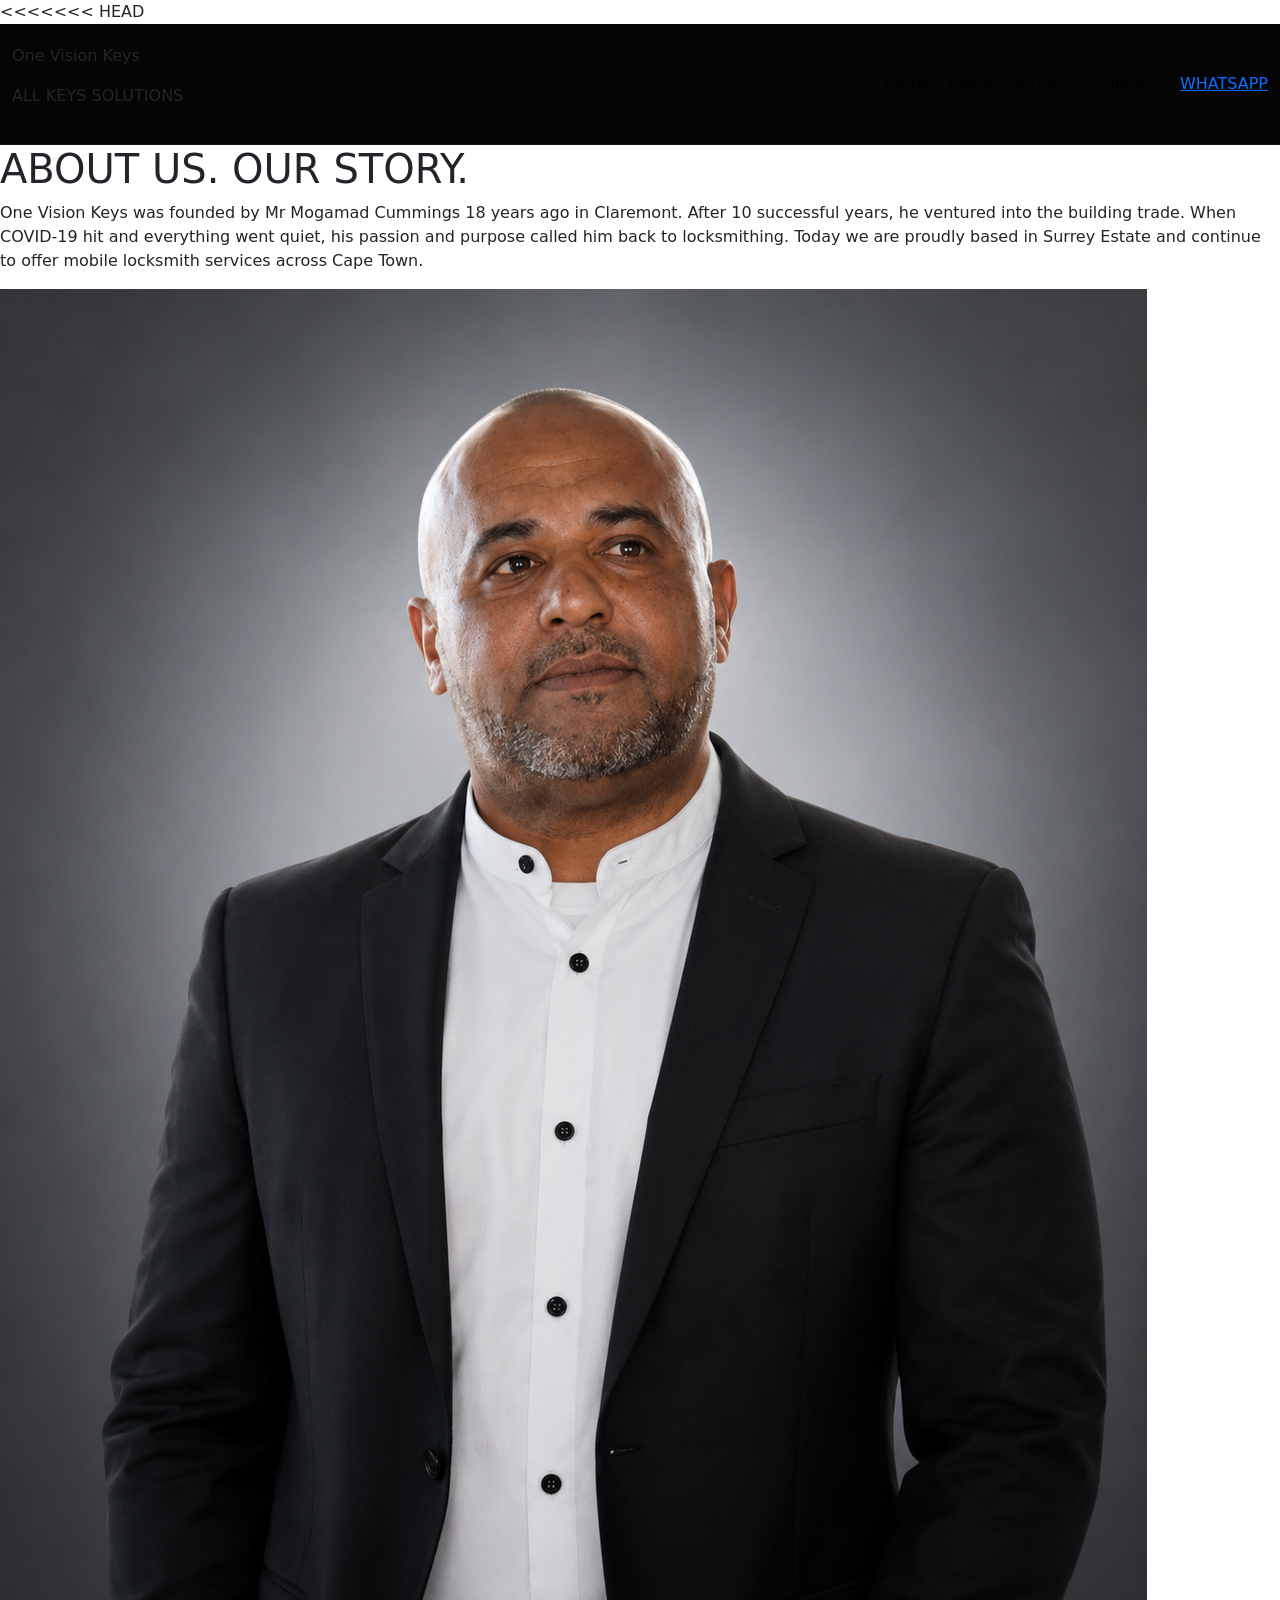
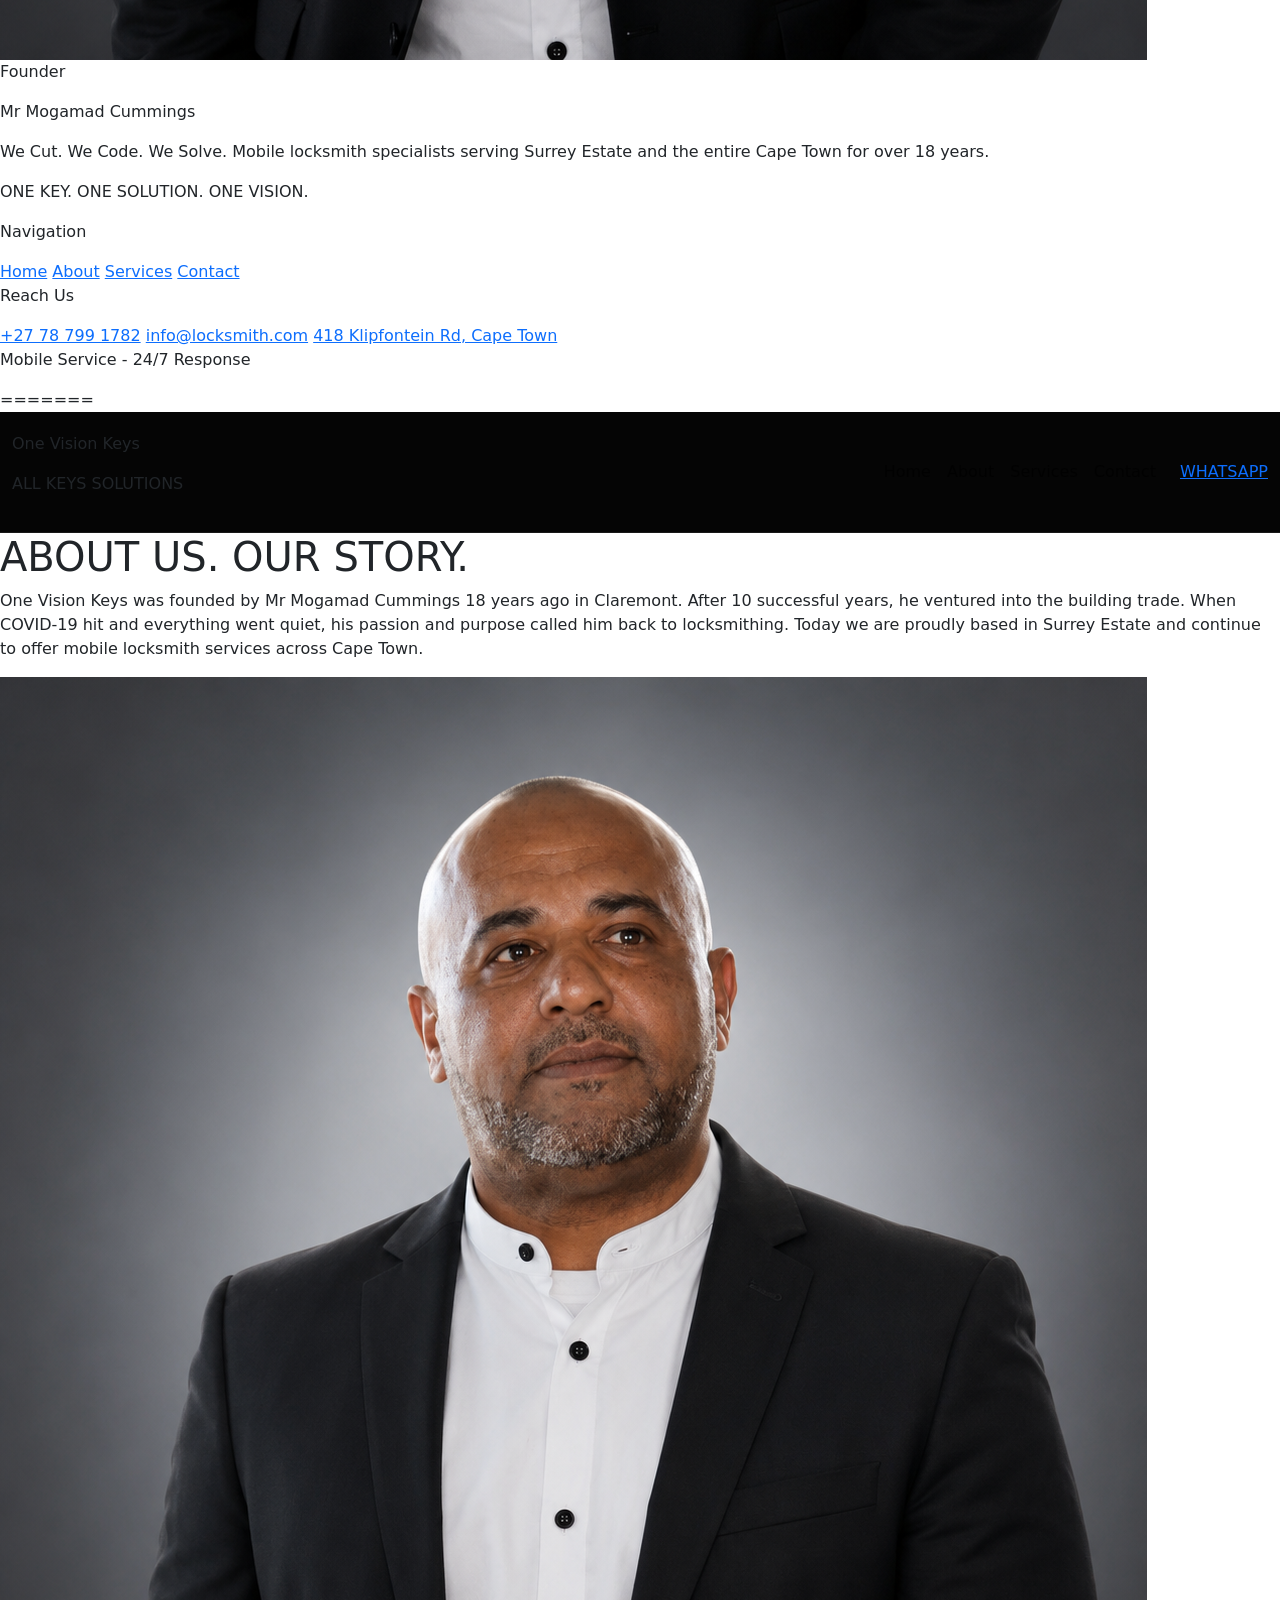
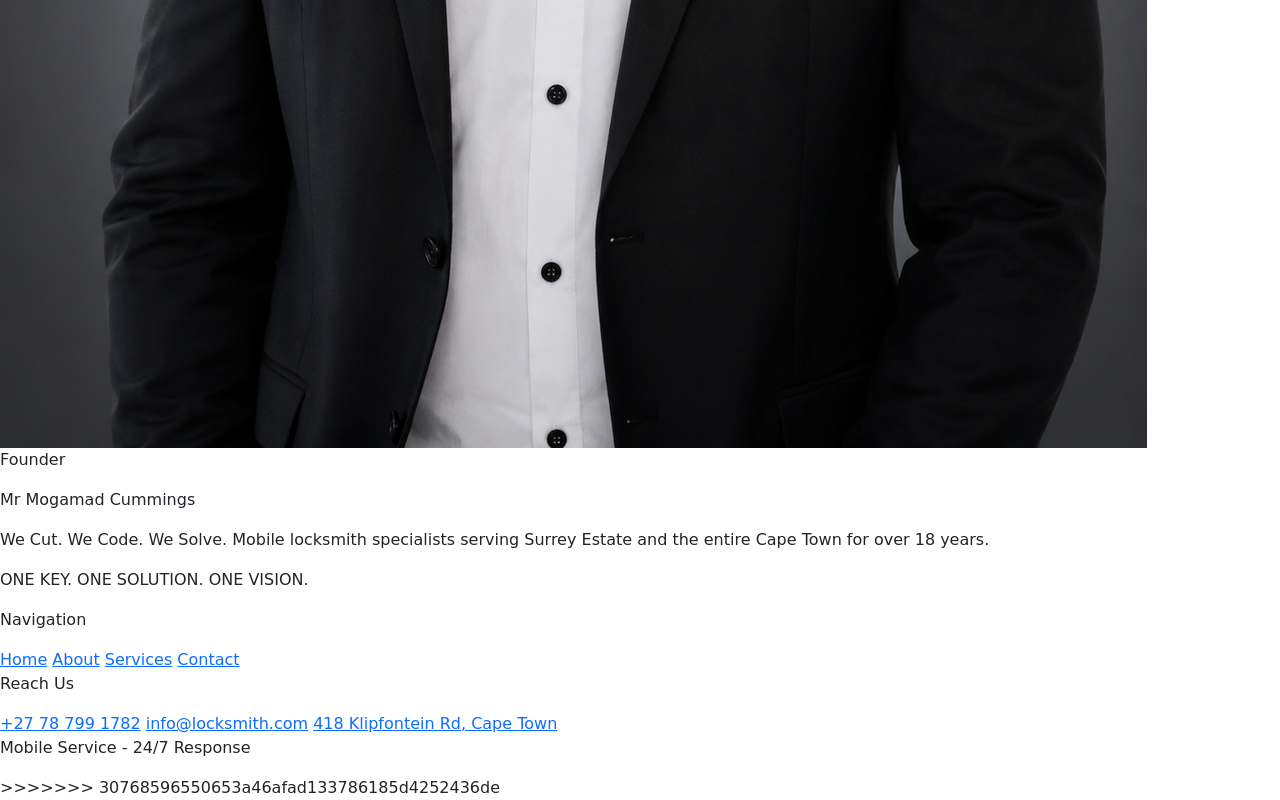
<file: about.html>
<<<<<<< HEAD
<!DOCTYPE html>
<html lang="en">
<head>
    <meta charset="UTF-8">
    <meta name="viewport" content="width=device-width, initial-scale=1.0">
    <link href="https://cdn.jsdelivr.net/npm/bootstrap@5.3.8/dist/css/bootstrap.min.css" rel="stylesheet" integrity="sha384-sRIl4kxILFvY47J16cr9ZwB07vP4J8+LH7qKQnuqkuIAvNWLzeN8tE5YBujZqJLB" crossorigin="anonymous">
    <link rel="stylesheet" href="style.css">
    <title>One Vision Keys</title>
</head>
<body>
    
    <nav class="navbar navbar-expand-lg">
  <div class="container-fluid">
     <div class="brand-stack">
      <p class="brand-title">One Vision Keys</p>
      <p class="brand-tagline">ALL KEYS SOLUTIONS</p>
    </div>
    <button class="navbar-toggler" type="button" data-bs-toggle="collapse" data-bs-target="#navbarNavAltMarkup" aria-controls="navbarNavAltMarkup" aria-expanded="false" aria-label="Toggle navigation">
      <span class="navbar-toggler-icon"></span>
    </button>
    <div class="collapse navbar-collapse justify-content-end" id="navbarNavAltMarkup">
      <div class="navbar-nav align-items-lg-center me-lg-3">
        <a class="nav-link" href="index.html">Home</a>
        <a class="nav-link" href="about.html">About</a>
        <a class="nav-link" href="services.html">Services</a>
        <a class="nav-link" href="contact.html">Contact</a>
      </div>
      <a
        class="whatsapp-button mt-3 mt-lg-0"
        href="https://wa.me/27787991782?text=Hi%20One%20Vision%20Keys%2C%20I%20need%20help."
        target="_blank"
        rel="noopener noreferrer"
      >
        WHATSAPP
      </a>
    </div>
  </div>
</nav>

<section class="hero">
  <div class="hero-copy">


    <h1 class="hero-title">
      ABOUT US.
      <span>OUR STORY.</span>
    </h1>

    <p class="hero-text">
      One Vision Keys was founded by Mr Mogamad Cummings 18 years ago in Claremont. After 10 successful years, he ventured into the building trade. When COVID-19 hit and everything went quiet, his passion and purpose called him back to locksmithing. Today we are proudly based in Surrey Estate and continue to offer mobile locksmith services across Cape Town.
    </p>
  </div>

  <div class="hero-media">
    <img src="profile.png" alt="Locksmith service" class="hero-image">

    <div class="hero-card">
      <p class="hero-card-title">Founder</p>
      <p class="hero-card-text">Mr Mogamad Cummings</p>
    </div>
  </div>
</section>

 










<footer class="site-footer">
  <div class="footer-grid">
    <div class="footer-about">
      <p class="footer-copy">We Cut. We Code. We Solve. Mobile locksmith specialists serving Surrey Estate and the entire Cape Town for over 18 years.</p>
      <p class="footer-tagline">ONE KEY. ONE SOLUTION. ONE VISION.</p>
    </div>

    <div class="footer-nav">
      <p class="footer-heading">Navigation</p>
      <a href="index.html" class="footer-link">Home</a>
      <a href="about.html" class="footer-link">About</a>
      <a href="services.html" class="footer-link">Services</a>
      <a href="contact.html" class="footer-link">Contact</a>
    </div>

    <div class="footer-contact">
      <p class="footer-heading">Reach Us</p>
      <a href="tel:+27787991782" class="footer-link footer-contact-item"><i data-lucide="phone" class="feature-icon"></i>+27 78 799 1782</a>
      <a href="mailto:onevisionkeys@gmail.com" class="footer-link footer-contact-item"><i data-lucide="mail" class="feature-icon"></i>info@locksmith.com</a>
      <a href="https://maps.google.com/?q=418 Klipfontein Rd, Cape Town" class="footer-link footer-contact-item"><i data-lucide="pin" class="feature-icon"></i>418 Klipfontein Rd, Cape Town</a>
      <p class="footer-contact-note"><i data-lucide="clock" class="feature-icon"></i>Mobile Service - 24/7 Response</p>
    </div>
  </div>
</footer>

<script>
  // Initialize Lucide icons
  lucide.createIcons();
</script>
<script src="https://cdn.jsdelivr.net/npm/bootstrap@5.3.8/dist/js/bootstrap.bundle.min.js" integrity="sha384-FKyoEForCGlyvwx9Hj09JcYn3nv7wiPVlz7YYwJrWVcXK/BmnVDxM+D2scQbITxI" crossorigin="anonymous"></script>
</body>
</html>
=======
<!DOCTYPE html>
<html lang="en">
<head>
    <meta charset="UTF-8">
    <meta name="viewport" content="width=device-width, initial-scale=1.0">
    <link href="https://cdn.jsdelivr.net/npm/bootstrap@5.3.8/dist/css/bootstrap.min.css" rel="stylesheet" integrity="sha384-sRIl4kxILFvY47J16cr9ZwB07vP4J8+LH7qKQnuqkuIAvNWLzeN8tE5YBujZqJLB" crossorigin="anonymous">
    <link rel="stylesheet" href="style.css">
    <title>One Vision Keys</title>
</head>
<body>
    
    <nav class="navbar navbar-expand-lg">
  <div class="container-fluid">
     <div class="brand-stack">
      <p class="brand-title">One Vision Keys</p>
      <p class="brand-tagline">ALL KEYS SOLUTIONS</p>
    </div>
    <button class="navbar-toggler" type="button" data-bs-toggle="collapse" data-bs-target="#navbarNavAltMarkup" aria-controls="navbarNavAltMarkup" aria-expanded="false" aria-label="Toggle navigation">
      <span class="navbar-toggler-icon"></span>
    </button>
    <div class="collapse navbar-collapse justify-content-end" id="navbarNavAltMarkup">
      <div class="navbar-nav align-items-lg-center me-lg-3">
        <a class="nav-link" href="index.html">Home</a>
        <a class="nav-link" href="about.html">About</a>
        <a class="nav-link" href="services.html">Services</a>
        <a class="nav-link" href="contact.html">Contact</a>
      </div>
      <a
        class="whatsapp-button mt-3 mt-lg-0"
        href="https://wa.me/27787991782?text=Hi%20One%20Vision%20Keys%2C%20I%20need%20help."
        target="_blank"
        rel="noopener noreferrer"
      >
        WHATSAPP
      </a>
    </div>
  </div>
</nav>

<section class="hero">
  <div class="hero-copy">


    <h1 class="hero-title">
      ABOUT US.
      <span>OUR STORY.</span>
    </h1>

    <p class="hero-text">
      One Vision Keys was founded by Mr Mogamad Cummings 18 years ago in Claremont. After 10 successful years, he ventured into the building trade. When COVID-19 hit and everything went quiet, his passion and purpose called him back to locksmithing. Today we are proudly based in Surrey Estate and continue to offer mobile locksmith services across Cape Town.
    </p>
  </div>

  <div class="hero-media">
    <img src="profile.png" alt="Locksmith service" class="hero-image">

    <div class="hero-card">
      <p class="hero-card-title">Founder</p>
      <p class="hero-card-text">Mr Mogamad Cummings</p>
    </div>
  </div>
</section>

 










<footer class="site-footer">
  <div class="footer-grid">
    <div class="footer-about">
      <p class="footer-copy">We Cut. We Code. We Solve. Mobile locksmith specialists serving Surrey Estate and the entire Cape Town for over 18 years.</p>
      <p class="footer-tagline">ONE KEY. ONE SOLUTION. ONE VISION.</p>
    </div>

    <div class="footer-nav">
      <p class="footer-heading">Navigation</p>
      <a href="index.html" class="footer-link">Home</a>
      <a href="about.html" class="footer-link">About</a>
      <a href="services.html" class="footer-link">Services</a>
      <a href="contact.html" class="footer-link">Contact</a>
    </div>

    <div class="footer-contact">
      <p class="footer-heading">Reach Us</p>
      <a href="tel:+27787991782" class="footer-link footer-contact-item"><i data-lucide="phone" class="feature-icon"></i>+27 78 799 1782</a>
      <a href="mailto:onevisionkeys@gmail.com" class="footer-link footer-contact-item"><i data-lucide="mail" class="feature-icon"></i>info@locksmith.com</a>
      <a href="https://maps.google.com/?q=418 Klipfontein Rd, Cape Town" class="footer-link footer-contact-item"><i data-lucide="pin" class="feature-icon"></i>418 Klipfontein Rd, Cape Town</a>
      <p class="footer-contact-note"><i data-lucide="clock" class="feature-icon"></i>Mobile Service - 24/7 Response</p>
    </div>
  </div>
</footer>

<script>
  // Initialize Lucide icons
  lucide.createIcons();
</script>
<script src="https://cdn.jsdelivr.net/npm/bootstrap@5.3.8/dist/js/bootstrap.bundle.min.js" integrity="sha384-FKyoEForCGlyvwx9Hj09JcYn3nv7wiPVlz7YYwJrWVcXK/BmnVDxM+D2scQbITxI" crossorigin="anonymous"></script>
</body>
</html>
>>>>>>> 30768596550653a46afad133786185d4252436de
</file>
<file: style.css>
* {
  box-sizing: border-box;
}

html {
  overflow-x: hidden;
}

body {
  margin: 0;
  min-height: 100vh;
  overflow-x: hidden;
  display: flex;
  flex-direction: column;
body {
  margin: 0;
  background:
    radial-gradient(circle at 1px 1px, rgba(255, 255, 255, 0.05) 1px, transparent 0) 0 0 / 24px 24px,
    linear-gradient(90deg, #050505 0%, #050505 60%, #140b03 100%);
  color: white;
  font-family: Verdana, Geneva, Tahoma, sans-serif;
}

img,
svg {
  display: block;
  max-width: 100%;
  height: auto;
}

a {
  word-break: break-word;
}

.page-shell {
  flex: 1 0 auto;
}

.navbar {
  background-color: #050505;
  border-bottom: 1px solid rgba(255, 255, 255, 0.08);
}

.navbar .container-fluid {
  padding-top: 12px;
  padding-bottom: 12px;
  max-width: 100%;
  overflow-x: hidden;
}

@media (max-width: 991.98px) {
  .navbar-collapse {
    align-items: flex-start;
    padding-top: 1rem;
  }

  .navbar-nav {
    width: 100%;
    gap: 0.5rem;
  }

  .whatsapp-button {
    width: 100%;
    max-width: 240px;
    justify-content: center;
  }
}

@media (max-width: 575.98px) {
  .navbar .container-fluid {
    padding: 10px 12px;
@media (max-width: 575.98px) {
  .navbar .container-fluid {
    padding-top: 10px;
    padding-bottom: 10px;
  }

  .brand-title {
    font-size: clamp(0.85rem, 2vw, 1rem);
  }

  .brand-tagline {
    font-size: 0.65rem;
    letter-spacing: 0.12em;
  }

  .nav-link {
    font-size: 0.85rem;
  }

  .whatsapp-button {
    width: 100%;
    padding: 0 12px;
    min-height: 44px;
    padding: 0 12px;
    min-height: 40px;
    font-size: 0.8rem;
  }
}

.brand-stack {
  display: flex;
  flex-direction: column;
  line-height: 1.05;
}

.brand-stack p {
  margin: 0;
}

.brand-title {
  color: white;
  font-family: system-ui, -apple-system, BlinkMacSystemFont, "Segoe UI", sans-serif;
  font-size: clamp(1.05rem, 1.2vw, 1.3rem);
  font-weight: 900;
  white-space: nowrap;
  overflow: hidden;
  text-overflow: ellipsis;
}

.brand-tagline {
  color: #ff7b00;
  font-family: system-ui, -apple-system, BlinkMacSystemFont, "Segoe UI", sans-serif;
  font-size: 0.72rem;
  font-weight: 700;
  letter-spacing: 0.16em;
  text-transform: uppercase;
}

.nav-link {
  color: rgba(255, 255, 255, 0.86);
  font-family: "Segoe UI", Tahoma, Geneva, Verdana, sans-serif;
}

.nav-link:hover,
.nav-link:focus {
  color: #ff9d00;
}

.navbar-nav {
  gap: 0.35rem;
}

.navbar-toggler {
  border-color: rgba(255, 255, 255, 0.2);
}

.navbar-toggler-icon {
  filter: invert(1);
}

.whatsapp-button {
  display: inline-flex;
  align-items: center;
  justify-content: center;
  min-height: 44px;
  padding: 0 16px;
  border-radius: 8px;
  background-color: #ff7b00;
  color: white;
  font-weight: 700;
  text-decoration: none;
  white-space: nowrap;
}

.whatsapp-button:hover,
.whatsapp-button:focus {
  background-color: #ff9124;
  color: white;
}

.hero {
  display: grid;
  grid-template-columns: minmax(0, 1.05fr) minmax(320px, 520px);
  gap: clamp(24px, 4vw, 48px);
  align-items: start;
  width: min(1440px, calc(100% - 24px));
  margin: 40px auto 56px;
}

.about-section {
  width: min(1440px, calc(100% - 24px));
  margin: 0 auto 56px;
  padding: 0 0 24px;
  display: flex;
  justify-content: center;
}

.about-section .hero-copy {
  max-width: 760px;
  padding-top: 0;
  margin: 0 auto;
  text-align: center;
}

.about-section .hero-title {
  max-width: none;
  font-size: clamp(2rem, 4vw, 3rem);
  margin: 0 auto 16px;
}

.about-section .hero-text {
  margin: 0 auto;
}

.hero-copy {
  min-width: 0;
  padding-top: 18px;
}

.status-bar {
  display: inline-flex;
  align-items: center;
  gap: 12px;
  margin: 0 0 28px;
  padding: 10px 14px;
  border: 1px solid rgba(255, 123, 0, 0.55);
  background-color: rgba(255, 123, 0, 0.08);
}

.status-dot {
  width: 8px;
  height: 8px;
  border-radius: 50%;
  background-color: #ff7b00;
}

.status-text {
  margin: 0;
  color: #ff9d00;
  font-family: "Helvetica Neue", Arial, sans-serif;
  font-size: 12px;
  font-weight: 700;
  letter-spacing: 3px;
  text-transform: uppercase;
}

.hero-title {
  margin: 0;
  max-width: 7ch;
  font-family: "Arial Black", Arial, sans-serif;
  font-size: clamp(2.8rem, 6vw, 5.6rem);
  font-weight: 900;
  line-height: 0.88;
  letter-spacing: -0.05em;
  text-transform: uppercase;
  text-wrap: balance;
  overflow-wrap: anywhere;
}

.hero-title span {
  display: block;
  color: #ffae00;
}

.hero-text {
  max-width: 620px;
  margin: 28px 0 0;
  color: #a9b0bc;
  font-size: clamp(1.05rem, 1.5vw, 1.45rem);
  line-height: 1.6;
}

.hero-actions {
  display: flex;
  flex-wrap: wrap;
  gap: 16px;
  margin-top: 32px;
}

.hero-btn {
  display: inline-flex;
  align-items: center;
  justify-content: center;
  min-height: 56px;
  padding: 0 28px;
  font-weight: 800;
  letter-spacing: 0.04em;
  text-decoration: none;
}

.hero-btn-primary {
  background-color: #ffae00;
  color: #000;
}

.hero-btn-secondary {
  border: 1px solid rgba(255, 255, 255, 0.12);
  background-color: #0f1014;
  color: white;
}

.hero-btn-primary:hover,
.hero-btn-primary:focus {
  background-color: #ffc13a;
  color: #000;
}

.hero-btn-secondary:hover,
.hero-btn-secondary:focus {
  border-color: rgba(255, 255, 255, 0.2);
  background-color: #16181d;
  color: white;
}

.hero-media {
  position: relative;
  aspect-ratio: 4 / 5;
  overflow: hidden;
  border: 1px solid rgba(255, 255, 255, 0.08);
  background-color: #111;
}

.hero-image {
  position: absolute;
  inset: 0;
  width: 100%;
  height: 100%;
  object-fit: cover;
}

.hero-card {
  position: absolute;
  left: 0;
  bottom: 0;
  width: min(240px, 75%);
  padding: 18px 22px;
  background-color: #ffae00;
  color: black;
}

.hero-card-title {
  margin: 0 0 4px;
  font-family: "Arial Black", Arial, sans-serif;
  font-size: clamp(2rem, 4vw, 3rem);
  line-height: 1;
}

.hero-card-text {
  margin: 0;
  font-size: 0.85rem;
  font-weight: 700;
  text-transform: uppercase;
}

@media (min-width: 992px) {
  .navbar-collapse {
    align-items: center;
  }
}

@media (max-width: 991.98px) {
  .navbar-collapse {
    align-items: flex-start;
    padding-top: 1rem;
  }

  .navbar-nav {
    gap: 0.5rem;
  }

  .hero {
    grid-template-columns: 1fr;
    gap: 20px;
    width: calc(100% - 24px);
    margin-top: 24px;
  }

  .hero-copy {
    padding-top: 0;
    width: 100%;
  }

  .hero-title {
    max-width: none;
    font-size: clamp(2.5rem, 10vw, 4.2rem);
  }

  .hero-media {
    aspect-ratio: 16 / 11;
  }
}

@media (min-width: 576px) and (max-width: 767.98px) {
  .about-hero {
    grid-template-columns: 1fr;
    gap: 20px;
    width: calc(100% - 24px);
    margin: 24px auto 40px;
    max-width: 100%;
    overflow-x: hidden;
  }

  .about-hero .hero-media {
    width: 100%;
    max-width: 100%;
    margin: 0 auto;
    aspect-ratio: 4 / 5;
    min-width: 0;
  }
}

@media (max-width: 767.98px) {
  .hero {
    grid-template-columns: 1fr;
    gap: 20px;
    width: calc(100% - 24px);
    margin: 24px auto 40px;
    padding: 0 12px;
  }

  .about-hero {
    grid-template-columns: 1fr;
    gap: 20px;
    width: calc(100% - 24px);
    margin: 24px auto 40px;
    padding: 0 12px;
    max-width: 100%;
    overflow-x: hidden;
  }

  .about-hero .hero-media {
    width: 100%;
    max-width: 100%;
    margin: 0 auto;
    min-width: 0;
    aspect-ratio: 4 / 5;
  }

  .hero-copy {
    padding-top: 0;
  }

  .hero-title {
    max-width: none;
    font-size: clamp(2rem, 8vw, 4rem);
  }

  .hero-media {
    aspect-ratio: 16 / 10;
  }
}

@media (max-width: 575.98px) {
  .hero,
  .about-section,
  .about-hero {
    width: calc(100% - 16px);
    margin: 18px auto 36px;
  .hero {
    width: calc(100% - 16px);
    margin: 18px auto 40px;
    padding: 0 8px;
  }

  .about-hero {
    width: calc(100% - 16px);
    margin: 18px auto 40px;
    padding: 0 8px;
    grid-template-columns: 1fr;
    max-width: 100%;
    overflow-x: hidden;
  }

  .about-hero .hero-media {
    width: 100%;
    margin: 0 auto;
    aspect-ratio: 4 / 5;
    min-width: 0;
    max-width: 100%;
  }

  .status-bar {
    width: 100%;
    padding: 8px 10px;
    flex-wrap: wrap;
  }

  .status-text {
    font-size: 9px;
    letter-spacing: 1.5px;
  }

  .hero-title {
    max-width: none;
    font-size: clamp(1.6rem, 7vw, 2.5rem);
    line-height: 0.95;
  }

  .hero-text {
    max-width: 100%;
    font-size: 0.98rem;
    line-height: 1.5;
  }

  .hero-actions {
    flex-direction: column;
  }

  .hero-btn {
    width: 100%;
    min-height: 52px;
    padding: 0 20px;
  }

  .hero-media {
    aspect-ratio: 4 / 3;
  }

  .hero-card {
    width: min(180px, 72%);
    padding: 12px 14px;
  }

  .hero-card-title {
    font-size: 2rem;
  }

  .hero-card-text {
    font-size: 0.72rem;
    line-height: 1.25;
  }
}


.feature-banner {
  display: grid;
  grid-template-columns: repeat(auto-fit, minmax(min(220px, 100%), 1fr));
  align-items: center;
  gap: 18px 24px;
  width: 100%;
  margin: 0;
  background-color: #0d0d0e;
  padding: 25px clamp(16px, 3vw, 32px);
  font-family: 'Arial Black', 'Arial Bold', sans-serif;
}

.feature-item {
  display: flex;
  align-items: center;
  justify-content: center;
  gap: 10px;
  min-width: 0;
}

.feature-icon {
  color: #f59e0b;
  width: 20px;
  height: 20px;
  flex-shrink: 0;
}

.feature-text {
  color: #94a3b8;
  font-size: 0.85rem;
  letter-spacing: 1.5px;
  font-weight: 700;
  text-align: center;
}

@media (max-width: 767.98px) {
  .feature-banner {
    padding: 18px 16px;
    gap: 14px;
  }

  .feature-item {
    justify-content: flex-start;
  }

  .feature-text {
    text-align: left;
  }
}



/* Service card styling */

.services-grid {
  display: grid;
  grid-template-columns: repeat(3, minmax(0, 1fr));
  margin: 0 auto 60px;
  width: min(1400px, calc(100% - clamp(20px, 3vw, 40px)));
  border-top: 1px solid rgba(255, 255, 255, 0.12);
  border-left: 1px solid rgba(255, 255, 255, 0.12);
}

.service-card {
  min-height: clamp(220px, 24vw, 280px);
  padding: clamp(22px, 3vw, 38px);
  background: #050507;
  border-right: 1px solid rgba(255, 255, 255, 0.12);
  border-bottom: 1px solid rgba(255, 255, 255, 0.12);
  display: flex;
  flex-direction: column;
  justify-content: space-between;
}

.service-top {
  display: flex;
  align-items: center;
  justify-content: space-between;
}

.service-label {
  margin: 0;
  color: #ff9d00;
  font-size: 0.85rem;
  font-weight: 700;
  letter-spacing: 0.08em;
}

.service-icon {
  color: white;
  font-size: 1.4rem;
  font-weight: 700;
}

.service-title {
  margin: 28px 0 18px;
  font-family: "Arial Black", Arial, sans-serif;
  font-size: clamp(1.6rem, 2.2vw, 2.7rem);
  line-height: 0.95;
  text-transform: uppercase;
  text-wrap: balance;
}

.service-text {
  margin: 0;
  color: #9aa3b1;
  font-size: clamp(0.98rem, 1.15vw, 1.05rem);
  line-height: 1.6;
  max-width: 34ch;
}

.service-card-accent {
  background: #ff2023;
}

.service-card-accent .service-label,
.service-card-accent .service-title,
.service-card-accent .service-text,
.service-card-accent .service-icon {
  color: white;
}

@media (min-width: 576px) and (max-width: 1099.98px) {
  .hero {
    grid-template-columns: 1fr;
    gap: 20px;
    width: min(760px, calc(100% - 24px));
    margin-top: 24px;
  }

  .hero-copy {
    padding-top: 0;
  }

  .hero-title {
    max-width: none;
    font-size: clamp(2.5rem, 8vw, 4.4rem);
  }

  .hero-media {
    aspect-ratio: 16 / 11;
  }
}

@media (max-width: 991.98px) {
  .services-grid {
    grid-template-columns: repeat(2, minmax(0, 1fr));
  }
}

@media (max-width: 575.98px) {
  .services-grid {
    grid-template-columns: 1fr;
    width: calc(100% - 16px);
    margin: 0 auto 40px;
  }

  .service-card {
    min-height: 0;
    padding: 22px 18px;
  }

  .service-title {
    font-size: 1.8rem;
  }

  .service-text {
    font-size: 0.95rem;
  }

}

.service-intro {
  display: grid;
  grid-template-columns: minmax(0, 1fr) auto;
  gap: 16px 24px;
  align-items: end;
  width: min(1400px, calc(100% - clamp(20px, 3vw, 40px)));
  margin: 36px auto 24px;
  text-align: left;
}

.service-intro-copy {
  display: grid;
  gap: 12px;
  min-width: 0;
}

.service-intro .service-label,
.service-intro .service-title {
  margin: 0;
}

.service-intro-link {
  display: inline-flex;
  align-items: center;
  gap: 10px;
  justify-self: end;
  color: white;
  font-size: 0.9rem;
  font-weight: 700;
  letter-spacing: 0.08em;
  text-decoration: none;
  text-transform: uppercase;
  white-space: nowrap;
}

.service-intro-link:hover,
.service-intro-link:focus {
  color: #ffae00;
}

.service-intro-link .feature-icon {
  color: currentColor;
}

@media (max-width: 575.98px) {
  .service-intro {
    grid-template-columns: 1fr;
    gap: 14px;
    width: calc(100% - 16px);
    margin: 28px auto 18px;
  }

  .service-intro-link {
    justify-self: start;
  }
}


.service-label-footer{
  margin: 0;
  color: #ff9d00;
  font-size: 0.70rem;
  font-weight: 700;
  letter-spacing: 0.08em; 
}

.site-footer {
  background-color: #050505;
  padding: 48px 24px 32px;
}

@media (max-width: 575.98px) {
  .site-footer {
    padding: 32px 16px 24px;
  }
}

.footer-grid {
  display: grid;
  grid-template-columns: minmax(260px, 1.3fr) minmax(150px, 0.9fr) minmax(200px, 0.9fr);
  gap: 32px;
  align-items: start;
  max-width: min(1400px, calc(100% - 40px));
  margin: 0 auto;
}

.footer-about {
  padding-right: 12px;
}

.footer-copy {
  margin: 0 0 18px;
  color: #c0c9d5;
  line-height: 1.8;
  max-width: 44ch;
}

.footer-tagline {
  margin: 0;
  color: #ff9d00;
  font-size: 0.78rem;
  font-weight: 700;
  letter-spacing: 0.18em;
  text-transform: uppercase;
}

.footer-nav,
.footer-contact {
  display: grid;
  gap: 10px;
}

.footer-heading {
  margin: 0 0 16px;
  color: #ffffff;
  font-size: 0.92rem;
  font-weight: 800;
  letter-spacing: 0.12em;
  text-transform: uppercase;
}

.footer-link {
  color: #94a3b8;
  font-size: 0.95rem;
  letter-spacing: 0.08em;
  font-weight: 700;
  text-decoration: none;
  margin-bottom: 0;
  display: block;
}

.footer-link:hover,
.footer-link:focus {
  color: #ffae00;
}

.footer-contact-item {
  display: inline-flex;
  align-items: center;
  gap: 0.75rem;
}

.footer-contact-note {
  display: inline-flex;
  align-items: center;
  gap: 0.75rem;
  margin: 0;
  color: #94a3b8;
  font-size: 0.95rem;
}

.site-footer .feature-icon {
  color: #ffae00;
  width: 18px;
  height: 18px;
  flex-shrink: 0;
}

@media (max-width: 991.98px) {
  .footer-grid {
    grid-template-columns: 1fr;
  }
}

.service-title- {
  margin: 0;
  font-family: "Arial Black", Arial, sans-serif;
  font-size: clamp(2.4rem, 4vw, 3.6rem);
  line-height: 0.95;
  text-transform: uppercase;
  text-wrap: balance;
}

.service-introduction {
  display: grid;
  grid-template-columns: minmax(0, 1fr);
  gap: 12px;
  align-items: start;
  width: min(1400px, calc(100% - clamp(20px, 3vw, 40px)));
  margin: 36px auto 24px;
  text-align: left;
}

.service-introduction-copy {
  display: grid;
  gap: 18px;
}

.service-intro-text {
  margin: 0;
  max-width: 62ch;
  color: #c0c9d5;
  font-size: clamp(1rem, 1.1vw, 1.05rem);
  line-height: 1.8;
}

.featured-service-card {
  display: grid;
  grid-template-columns: minmax(220px, 320px) minmax(280px, 1fr) minmax(220px, 280px);
  gap: 28px;
  align-items: start;
  padding: 34px;
  border: 1px solid rgba(255, 255, 255, 0.08);
  background-color: #09090a;
.featured-service-title {
  flex-basis: 100%;
}
}



.featured-service-icon {
  width: 64px;
  height: 64px;
  display: grid;
  place-items: center;
  border: 1px solid rgba(255, 255, 255, 0.08);
  border-radius: 18px;
  background-color: #050505;
}

.service-number {
  margin: 0;
  color: #94a3b8;
  font-size: 0.78rem;
  font-weight: 700;
  letter-spacing: 0.18em;
  text-transform: uppercase;
}

.service-card-title {
  margin: 14px 0 6px;
  font-family: "Arial Black", Arial, sans-serif;
  font-size: clamp(2rem, 3vw, 2.7rem);
  line-height: 1.02;
}

.service-card-subtitle {
  margin: 0;
  color: #ffae00;
  font-size: 0.85rem;
  font-weight: 700;
  letter-spacing: 0.18em;
  text-transform: uppercase;
}

.featured-service-copy p {
  margin-top: 60px;
  color: #c0c9d5;
  font-size: 1rem;
  line-height: 1.85;
  justify-content: center;
}

.featured-service-list {
  display: grid;
  align-items: start;
}

.service-benefits {
  margin: 0;
  padding: 0;
  list-style: none;
  display: grid;
  gap: 12px;
}

.service-benefits li {
  display: flex;
  align-items: center;
  gap: 0.8rem;
  color: #ffffff;
  font-size: 0.95rem;
  font-weight: 700;
}

.featured-service-card .feature-icon {
  color: #ffae00;
  width: 18px;
  height: 18px;
}

@media (max-width: 991.98px) {
  .featured-service-card {
    grid-template-columns: 1fr;
  }

  .featured-service {
    margin-bottom: 40px;
  }
}

@import url('https://fonts.googleapis.com/css2?family=Anton&family=Inter:wght@300;400;500;600;700&display=swap');

body{
  background:#050505;
  margin:0;
  font-family:'Inter', sans-serif;
}


 

.featured-service-card {
  display: grid;
  grid-template-columns: minmax(220px, 320px) minmax(280px, 1fr) minmax(220px, 280px);
  gap: 28px;
  align-items: start;
  padding: 34px;
  border: 1px solid rgba(255, 255, 255, 0.08);
}

.featured-service-copy {
  margin-top: 50px;
  margin-bottom: 50px;
  color: #c0c9d5;
  font-size: 1rem;
  line-height: 1.85;
}


.featured-service-list {
  display: grid;
  align-items: start;
  margin-top: 30px;
}

.featured-service-left {
  display: grid;
  gap: 18px;
}

.featured-service-right {
  display: grid;
  gap: 18px;
}

.featured-service-middle {
  display: grid;
  gap: 18px;
  justify-content: center;
}

.hero-title {
  margin: 0;
  max-width: 7ch;
  font-family: 'Anton', sans-serif;
  font-size: clamp(2.8rem, 6vw, 5.6rem);
  line-height: 0.88;
  letter-spacing: -0.05em;
  text-transform: uppercase;
  text-wrap: balance;
  overflow-wrap: anywhere;
}

.about-hero {
  display: grid;
  grid-template-columns: minmax(0, 1.05fr) minmax(320px, 520px);
  gap: clamp(24px, 4vw, 48px);
  align-items: start;
  width: min(1440px, calc(100% - 24px));
  margin: 40px auto 56px;
  min-width: 0;
  max-width: 100%;
  overflow-x: hidden;
}

.about-hero-copy {
  min-width: 0;
}

:root {
  --bg: #111111;
  --border: #2a2a2a;
  --gold: #e6a020;
  --text: #d4d4d4;
  --text-muted: #888;
  --white: #ffffff;
}

.service-banner {
  display: grid;
  grid-template-columns: 280px 1fr 260px;
  gap: 0;
  border-bottom: 1px solid var(--border);
  padding: 52px 60px;
  position: relative;
  transition: background 0.3s ease;
}
.service-banner::before {
  content: '';
  position: absolute;
  left: 0; top: 0; bottom: 0;
  width: 3px;
  background: var(--gold);
  transform: scaleY(0);
  transform-origin: bottom;
  transition: transform 0.4s cubic-bezier(0.16, 1, 0.3, 1);
}
.service-banner:hover::before { transform: scaleY(1); }
.service-banner:hover { background: rgba(230, 160, 32, 0.03); }

.banner-left { padding-right: 40px; }

.banner-icon-wrap {
  display: inline-flex;
  align-items: center;
  justify-content: center;
  width: 56px; height: 56px;
  border: 1px solid var(--border);
  margin-bottom: 20px;
  transition: border-color 0.3s;
}
.service-banner:hover .banner-icon-wrap { border-color: var(--gold); }
.banner-icon-wrap svg {
  width: 24px; height: 24px;
  stroke: var(--gold);
  fill: none;
  stroke-width: 1.5;
  stroke-linecap: round;
  stroke-linejoin: round;
}

.banner-label {
  font-size: 11px;
  letter-spacing: 0.12em;
  color: var(--text-muted);
  margin-bottom: 12px;
  font-weight: 500;
  text-transform: uppercase;
}
.banner-title {
  font-family: 'Barlow Condensed', sans-serif;
  font-size: clamp(28px, 3.5vw, 40px);
  font-weight: 900;
  text-transform: uppercase;
  line-height: 1;
  color: var(--white);
  letter-spacing: 0.01em;
  margin-bottom: 10px;
}
.banner-subtitle {
  font-family: 'Barlow Condensed', sans-serif;
  font-size: 13px;
  font-weight: 700;
  letter-spacing: 0.1em;
  text-transform: uppercase;
  color: var(--gold);
}

.banner-mid {
  padding: 0 40px;
  border-left: 1px solid var(--border);
  border-right: 1px solid var(--border);
  display: flex;
  align-items: center;
}
.banner-desc {
  font-size: 15.5px;
  line-height: 1.7;
  color: var(--text-muted);
}

.banner-right {
  padding-left: 40px;
  display: flex;
  align-items: center;
}
.feature-list {
  list-style: none;
  display: flex;
  flex-direction: column;
  gap: 11px;
}
.feature-list li {
  display: flex;
  align-items: center;
  gap: 10px;
  font-size: 14px;
  font-weight: 500;
  color: var(--white);
  opacity: 0;
  transform: translateX(12px);
  animation: fadeSlide 0.4s forwards;
}
.feature-list li:nth-child(1) { animation-delay: 0.05s; }
.feature-list li:nth-child(2) { animation-delay: 0.10s; }
.feature-list li:nth-child(3) { animation-delay: 0.15s; }
.feature-list li:nth-child(4) { animation-delay: 0.20s; }
.feature-list li:nth-child(5) { animation-delay: 0.25s; }
.feature-list li:nth-child(6) { animation-delay: 0.30s; }

@keyframes fadeSlide {
  to { opacity: 1; transform: translateX(0); }
}
.feature-list li::before {
  content: '';
  width: 16px; height: 16px;
  flex-shrink: 0;
  background-image: url("data:image/svg+xml,%3Csvg xmlns='http://www.w3.org/2000/svg' viewBox='0 0 16 16'%3E%3Cpolyline points='2,8 6,12 14,4' stroke='%23e6a020' stroke-width='1.8' fill='none' stroke-linecap='round' stroke-linejoin='round'/%3E%3C/svg%3E");
  background-size: contain;
  background-repeat: no-repeat;
}

@media (max-width: 900px) {
  .service-banner {
    grid-template-columns: 1fr;
    gap: 24px;
    padding: 32px 24px;
  }

    gap: 28px;
    padding: 36px 28px;
  }
  .banner-mid {
    border-left: none;
    border-right: none;
    border-top: 1px solid var(--border);
    border-bottom: 1px solid var(--border);
    padding: 20px 0;
  }

  .banner-right {
    padding-left: 0;
  }
    padding: 28px 0;
  }
  .banner-right { padding-left: 0; }
}

@media (max-width: 768px) {
  .featured-service-card {
    grid-template-columns: 1fr;
    gap: 20px;
    padding: 24px;
  }

  .service-introduction {
    width: calc(100% - 16px);
    margin: 24px auto 18px;
    padding: 0 8px;
  }

  .service-intro-text {
    font-size: 1rem;
    max-width: 100%;
  }

  .banner-left { padding-right: 0; }
  .banner-mid { padding: 0; }
  .banner-right { padding-left: 0; }
  
  .service-banner {
    padding: 28px 16px;
    gap: 20px;
  }
}

@media (max-width: 576px) {
  .service-introduction {
    width: calc(100% - 16px);
    gap: 10px;
    margin: 20px auto 16px;
    padding: 0 8px;
  }

  .service-label {
    font-size: 0.8rem;
  }

  .hero-title {
    font-size: clamp(1.6rem, 7vw, 2.5rem);
    max-width: none;
  }

  .featured-service-card {
    padding: 20px 16px;
    gap: 16px;
  }

  .featured-service-icon {
    width: 48px;
    height: 48px;
  }

  .footer-grid {
    grid-template-columns: 1fr;
    gap: 24px;
    padding: 0 8px;
    max-width: calc(100% - 16px);
    margin: 0 auto;
  }

  .footer-about {
    padding-right: 0;
    text-align: left;
  }

  .footer-nav,
  .footer-contact {
    justify-items: start;
    text-align: left;
  }

  .footer-link {
    margin-bottom: 8px;
    text-align: left;
  }

  .footer-heading {
    margin-bottom: 12px;
    font-size: 0.85rem;
    text-align: left;
  }

  .footer-copy {
    max-width: 100%;
  }

  .service-banner {
    grid-template-columns: 1fr;
    padding: 20px 12px;
    gap: 14px;
  }

  .banner-left,
  .banner-mid,
  .banner-right {
    padding: 0;
  }

  .banner-title {
    font-size: clamp(22px, 6vw, 30px);
    margin-bottom: 8px;
  }

  .banner-subtitle {
    font-size: 12px;
  }

  .banner-desc {
    font-size: 14px;
    line-height: 1.6;
  }

  .feature-list {
    gap: 8px;
    padding-left: 0;
  }

  .feature-list li {
    font-size: 13px;
    align-items: flex-start;
  }
}

/* Contact Section Styling */

.contact-section {
  width: min(1440px, calc(100% - 24px));
  margin: 56px auto 80px;
  padding: 0;
}

.contact-container {
  display: grid;
  grid-template-columns: 1fr 1fr;
  gap: 48px;
  align-items: start;
}

.contact-info {
  display: grid;
  gap: 28px;
}

.contact-card {
  padding: 28px;
  border: 1px solid rgba(255, 255, 255, 0.08);
  border-radius: 12px;
  background-color: #050507;
  transition: all 0.3s ease;
}

.contact-card:hover {
  border-color: rgba(255, 174, 0, 0.4);
  background-color: rgba(255, 174, 0, 0.02);
}

.contact-heading {
  margin: 0 0 16px;
  font-family: "Arial Black", Arial, sans-serif;
  font-size: 1.3rem;
  font-weight: 900;
  text-transform: uppercase;
  color: #ffae00;
  letter-spacing: 0.05em;
}

.contact-link {
  display: inline-block;
  margin-bottom: 12px;
  padding: 12px 0;
  color: #ffae00;
  font-size: 1.1rem;
  font-weight: 800;
  text-decoration: none;
  border-bottom: 2px solid #ffae00;
  transition: all 0.3s ease;
}

.contact-link:hover {
  color: #ffc13a;
  border-bottom-color: #ffc13a;
}

.phone-link {
  font-family: "Courier New", monospace;
}

.whatsapp-link {
  font-family: Arial, sans-serif;
}

.contact-location {
  margin: 0 0 12px;
  color: white;
  font-size: 1rem;
  font-weight: 700;
  line-height: 1.6;
}

.contact-desc {
  margin: 0;
  color: #a9b0bc;
  font-size: 0.95rem;
  line-height: 1.6;
}

.contact-map-wrapper {
  position: relative;
  width: 100%;
  overflow: hidden;
  border-radius: 12px;
  border: 1px solid rgba(255, 255, 255, 0.08);
  aspect-ratio: 16 / 12;
  background-color: #050507;
}

.contact-map {
  position: absolute;
  inset: 0;
  width: 100%;
  height: 100%;
  border: none;
}

@media (max-width: 1099.98px) {
  .contact-container {
    grid-template-columns: 1fr;
    gap: 36px;
  }

  .contact-map-wrapper {
    aspect-ratio: 16 / 10;
  }
}

@media (max-width: 767.98px) {
  .contact-section {
    width: calc(100% - 16px);
    margin: 40px auto 60px;
    padding: 0 8px;
  }

  .contact-container {
    gap: 24px;
  }

  .contact-card {
    padding: 20px;
  }

  .contact-heading {
    font-size: 1.1rem;
    margin-bottom: 12px;
  }

  .contact-link {
    font-size: 1rem;
  }

  .contact-map-wrapper {
    aspect-ratio: 16 / 11;
  }
}

@media (max-width: 575.98px) {
  .contact-section {
    width: calc(100% - 12px);
    margin: 32px auto 48px;
    padding: 0 6px;
  }

  .contact-container {
    grid-template-columns: 1fr;
    gap: 16px;
  }

  .contact-info {
    gap: 16px;
  }

  .contact-card {
    padding: 16px;
  }

  .contact-heading {
    font-size: 1rem;
    margin-bottom: 10px;
  }

  .contact-link {
    font-size: 0.95rem;
  }

  .contact-location {
    font-size: 0.9rem;
  }

  .contact-desc {
    font-size: 0.9rem;
  }

  .contact-map-wrapper {
    aspect-ratio: 1 / 1;
  }
}


.form-wrap {
  max-width: 480px;
  margin: 2rem auto;
  padding: 2rem;
  background: var(--surface-2);
  border: 0.5px solid var(--border);
  border-radius: 12px;
}

.form-title {
  font-size: 30px;
  font-weight: 600;
  color: var(--text-primary);
  margin: 0 0 0.25rem;
}

.form-sub {
  font-size: 14px;
  color: var(--text-muted);
  margin: 0 0 1.75rem;
}

.field {
  margin-bottom: 1.25rem;
}

label {
  display: block;
  font-size: 14px;
  font-weight: 500;
  color: var(--text-secondary);
  margin-bottom: 6px;
}

input[type="email"],
textarea {
  width: 100%;
  box-sizing: border-box;
  border-radius: 4px;
  border: 1px solid var(--border);
  background: var(--surface-1);
  color: var(--text-primary);
}

textarea {
  min-height: 120px;
  resize: vertical;
}

.submit-btn {
  width: 100%;
  padding: 10px;
  border-radius: 8px;
  background:#ff7b00;
  color: #ffffff;
  border: none;
  font-size: 15px;
  font-weight: 700;
  cursor: pointer;
  margin-top: 0.5rem;
  transition: opacity 0.15s;
}

.submit-btn:hover {
  opacity: 0.85;
}

.submit-btn:active {
  transform: scale(0.98);
}

.privacy {
  font-size: 12px;
  color: #888;
  text-align: center;
  margin-top: 1rem;
  
  .service-banner {
    grid-template-columns: 1fr;
    padding: 24px 12px;
    gap: 16px;
  }
  
  .banner-title {
    font-size: clamp(24px, 6vw, 32px);
  }
  
  .banner-desc {
    font-size: 14px;
  }
}
</file>
